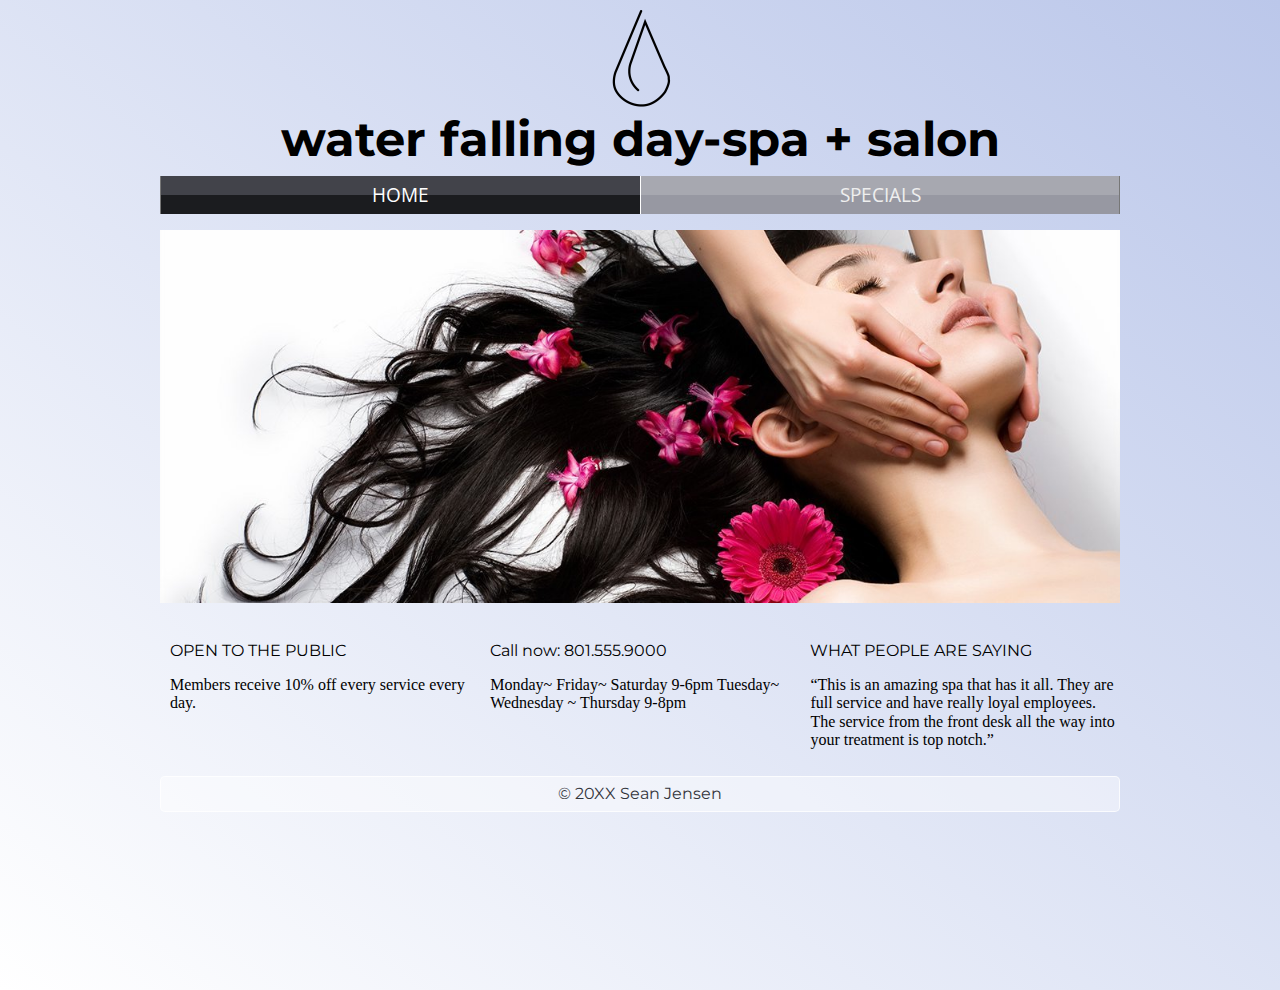
<file: index.html>
<!doctype html>
<html lang="en">
<head>
<meta charset="utf-8">
<meta name="description" content="-----">
<meta name="author" content="-----">

<title>Water Falling Spa</title>

<meta name="viewport" content="width=device-width, initial-scale=1, maximum-scale=1">

<link href="https://fonts.googleapis.com/css2?family=Open+Sans+Condensed:wght@300&display=swap" rel="stylesheet">
<link href="https://fonts.googleapis.com/css2?family=Montserrat:wght@100&display=swap" rel="stylesheet">

<link href="css/styles.css" rel="stylesheet">



     
</head>
<body>
<header class="clearfix">
    <img alt="logo" src="/images/logo.png"/>
    <h1>water falling day-spa + salon</h1>
</header>
    
<div class="wrapper" id="nav-wrapper">
    <nav class="clearfix">
        <ul >
            <li class="active"><a href="/index.html">HOME</a></li>
            <li><a href="/special.html">SPECIALS</a></li> 
        </ul>
    </nav>
</div>
    
    <main>
        <img alt="massage-ad" src="/images/massage.jpg" />
        <div class="text-content">
            <div>
                <h2>OPEN TO THE PUBLIC</h2>
                <p>Members receive 10% off every service every day.</p>
            </div>
            <div>
                <h2>Call now: 801.555.9000</h2>
                <p>Monday~ Friday~ Saturday 9-6pm Tuesday~ Wednesday ~ Thursday 9-8pm</p>
            </div>
            <div>
                <h2>WHAT PEOPLE ARE SAYING</h2>
                <p>“This is an amazing spa that has it all. They are full service and have really loyal employees. The service from the front desk all the way into your treatment is top notch.”</p>
            </div>
        </div>
   </main>
     
<div class="wrapper" id="footer-wrapper"> 
    <footer>
        &copy; 20XX Sean Jensen
    </footer>
</div>

</body>
</html>
</file>
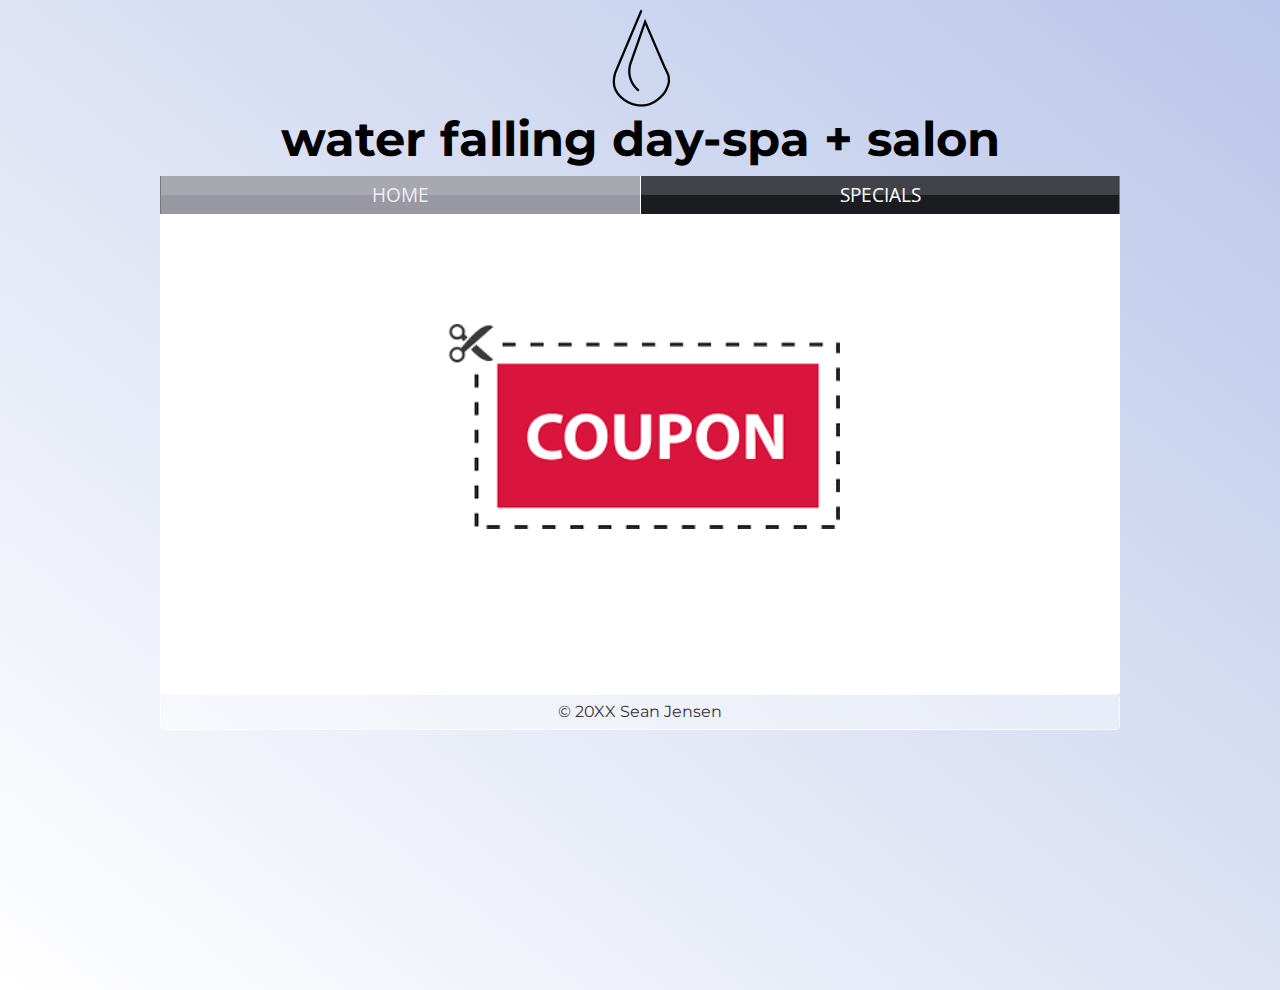
<file: special.html>
<!doctype html>
<html lang="en">
<head>
<meta charset="utf-8">
<meta name="description" content="-----">
<meta name="author" content="-----">

<title>Water Falling Spa</title>

<meta name="viewport" content="width=device-width, initial-scale=1, maximum-scale=1">

<link href="https://fonts.googleapis.com/css2?family=Open+Sans+Condensed:wght@300&display=swap" rel="stylesheet">
<link href="https://fonts.googleapis.com/css2?family=Montserrat:wght@100&display=swap" rel="stylesheet">

<link href="css/styles.css" rel="stylesheet">



     
</head>
<body>
<header class="clearfix">
    <img alt="logo" src="/images/logo.png"/>
    <h1>water falling day-spa + salon</h1>
</header>
    
<div class="wrapper" id="nav-wrapper">
    <nav class="clearfix">
        <ul >
            <li><a href="/index.html">HOME</a></li>
            <li class="active"><a href="/special.html">SPECIALS</a></li> 
        </ul>
    </nav>
</div>
    
    <main>
        <div class="coupon-content">
            <img alt="coupon" src="/images/coupon.png" />
        </div>
   </main>
     
<div class="wrapper" id="footer-wrapper"> 
    <footer>
        &copy; 20XX Sean Jensen
    </footer>
</div>

</body>
</html>
</file>
<file: css/styles.css>
/*! normalize.css v8.0.1 | MIT License | github.com/necolas/normalize.css */
/* Document
   ========================================================================== */
/**
 * 1. Correct the line height in all browsers.
 * 2. Prevent adjustments of font size after orientation changes in iOS.
 */
html {
  line-height: 1.15;
  /* 1 */
  -webkit-text-size-adjust: 100%;
  /* 2 */ }

/* Sections
   ========================================================================== */
/**
 * Remove the margin in all browsers.
 */
body {
  margin: 0; }

/**
 * Render the `main` element consistently in IE.
 */
main {
  display: block; }

/**
 * Correct the font size and margin on `h1` elements within `section` and
 * `article` contexts in Chrome, Firefox, and Safari.
 */
h1 {
  font-size: 2em;
  margin: 0.67em 0; }

/* Grouping content
   ========================================================================== */
/**
 * 1. Add the correct box sizing in Firefox.
 * 2. Show the overflow in Edge and IE.
 */
hr {
  box-sizing: content-box;
  /* 1 */
  height: 0;
  /* 1 */
  overflow: visible;
  /* 2 */ }

/**
 * 1. Correct the inheritance and scaling of font size in all browsers.
 * 2. Correct the odd `em` font sizing in all browsers.
 */
pre {
  font-family: monospace, monospace;
  /* 1 */
  font-size: 1em;
  /* 2 */ }

/* Text-level semantics
   ========================================================================== */
/**
 * Remove the gray background on active links in IE 10.
 */
a {
  background-color: transparent; }

/**
 * 1. Remove the bottom border in Chrome 57-
 * 2. Add the correct text decoration in Chrome, Edge, IE, Opera, and Safari.
 */
abbr[title] {
  border-bottom: none;
  /* 1 */
  text-decoration: underline;
  /* 2 */
  text-decoration: underline dotted;
  /* 2 */ }

/**
 * Add the correct font weight in Chrome, Edge, and Safari.
 */
b,
strong {
  font-weight: bolder; }

/**
 * 1. Correct the inheritance and scaling of font size in all browsers.
 * 2. Correct the odd `em` font sizing in all browsers.
 */
code,
kbd,
samp {
  font-family: monospace, monospace;
  /* 1 */
  font-size: 1em;
  /* 2 */ }

/**
 * Add the correct font size in all browsers.
 */
small {
  font-size: 80%; }

/**
 * Prevent `sub` and `sup` elements from affecting the line height in
 * all browsers.
 */
sub,
sup {
  font-size: 75%;
  line-height: 0;
  position: relative;
  vertical-align: baseline; }

sub {
  bottom: -0.25em; }

sup {
  top: -0.5em; }

/* Embedded content
   ========================================================================== */
/**
 * Remove the border on images inside links in IE 10.
 */
img {
  border-style: none; }

/* Forms
   ========================================================================== */
/**
 * 1. Change the font styles in all browsers.
 * 2. Remove the margin in Firefox and Safari.
 */
button,
input,
optgroup,
select,
textarea {
  font-family: inherit;
  /* 1 */
  font-size: 100%;
  /* 1 */
  line-height: 1.15;
  /* 1 */
  margin: 0;
  /* 2 */ }

/**
 * Show the overflow in IE.
 * 1. Show the overflow in Edge.
 */
button,
input {
  /* 1 */
  overflow: visible; }

/**
 * Remove the inheritance of text transform in Edge, Firefox, and IE.
 * 1. Remove the inheritance of text transform in Firefox.
 */
button,
select {
  /* 1 */
  text-transform: none; }

/**
 * Correct the inability to style clickable types in iOS and Safari.
 */
button,
[type="button"],
[type="reset"],
[type="submit"] {
  -webkit-appearance: button; }

/**
 * Remove the inner border and padding in Firefox.
 */
button::-moz-focus-inner,
[type="button"]::-moz-focus-inner,
[type="reset"]::-moz-focus-inner,
[type="submit"]::-moz-focus-inner {
  border-style: none;
  padding: 0; }

/**
 * Restore the focus styles unset by the previous rule.
 */
button:-moz-focusring,
[type="button"]:-moz-focusring,
[type="reset"]:-moz-focusring,
[type="submit"]:-moz-focusring {
  outline: 1px dotted ButtonText; }

/**
 * Correct the padding in Firefox.
 */
fieldset {
  padding: 0.35em 0.75em 0.625em; }

/**
 * 1. Correct the text wrapping in Edge and IE.
 * 2. Correct the color inheritance from `fieldset` elements in IE.
 * 3. Remove the padding so developers are not caught out when they zero out
 *    `fieldset` elements in all browsers.
 */
legend {
  box-sizing: border-box;
  /* 1 */
  color: inherit;
  /* 2 */
  display: table;
  /* 1 */
  max-width: 100%;
  /* 1 */
  padding: 0;
  /* 3 */
  white-space: normal;
  /* 1 */ }

/**
 * Add the correct vertical alignment in Chrome, Firefox, and Opera.
 */
progress {
  vertical-align: baseline; }

/**
 * Remove the default vertical scrollbar in IE 10+.
 */
textarea {
  overflow: auto; }

/**
 * 1. Add the correct box sizing in IE 10.
 * 2. Remove the padding in IE 10.
 */
[type="checkbox"],
[type="radio"] {
  box-sizing: border-box;
  /* 1 */
  padding: 0;
  /* 2 */ }

/**
 * Correct the cursor style of increment and decrement buttons in Chrome.
 */
[type="number"]::-webkit-inner-spin-button,
[type="number"]::-webkit-outer-spin-button {
  height: auto; }

/**
 * 1. Correct the odd appearance in Chrome and Safari.
 * 2. Correct the outline style in Safari.
 */
[type="search"] {
  -webkit-appearance: textfield;
  /* 1 */
  outline-offset: -2px;
  /* 2 */ }

/**
 * Remove the inner padding in Chrome and Safari on macOS.
 */
[type="search"]::-webkit-search-decoration {
  -webkit-appearance: none; }

/**
 * 1. Correct the inability to style clickable types in iOS and Safari.
 * 2. Change font properties to `inherit` in Safari.
 */
::-webkit-file-upload-button {
  -webkit-appearance: button;
  /* 1 */
  font: inherit;
  /* 2 */ }

/* Interactive
   ========================================================================== */
/*
 * Add the correct display in Edge, IE 10+, and Firefox.
 */
details {
  display: block; }

/*
 * Add the correct display in all browsers.
 */
summary {
  display: list-item; }

/* Misc
   ========================================================================== */
/**
 * Add the correct display in IE 10+.
 */
template {
  display: none; }

/**
 * Add the correct display in IE 10.
 */
[hidden] {
  display: none; }

/* Prevent adjustments of font size after orientation changes in IE on Windows Phone and in iOS.  */
html {
  -webkit-text-size-adjust: 100%;
  -ms-text-size-adjust: 100%; }

/*----------- apply a natural box layout model to all elements --------------*/
* {
  -moz-box-sizing: border-box;
  -webkit-box-sizing: border-box;
  box-sizing: border-box; }

/*----------- BODY --------------*/
html {
  height: 110%;
  -webkit-background-size: cover;
  -moz-background-size: cover;
  -o-background-size: cover;
  background-size: cover;
  background-repeat: no-repeat;
  background: -webkit-linear-gradient(to left bottom, #bbc7ea, white);
  background: -moz-linear-gradient(to left bottom, #bbc7ea, white);
  background: -ms-linear-gradient(to left bottom, #bbc7ea, white);
  background: -o-linear-gradient(to left bottom, #bbc7ea, white);
  background: linear-gradient(to left bottom, #bbc7ea, white); }

/*----------- HEADER --------------*/
header {
  padding: .5rem 20px;
  align-items: center;
  text-align: center; }

header h1, h2 {
  font-family: 'Montserrat', sans-serif; }

h1 {
  margin: 0;
  font-size: 3rem; }

h2 {
  margin: 0;
  font-size: 1rem;
  font-weight: normal; }

header img {
  max-width: 100px; }

/*----------- NAVIGATION --------------*/
nav {
  background: linear-gradient(0deg, #9798a2 50%, #a7a8b0 50%);
  font-family: "Open Sans Condensed", sans-serif; }

nav ul {
  list-style-type: none;
  padding: 0;
  margin: 0; }

nav ul li a {
  display: block;
  color: #eee;
  border-left: 1px solid white;
  padding: .5rem 0;
  text-decoration: none;
  font-family: "Open Sans Condensed", sans-serif;
  font-size: 1.2rem;
  text-align: center;
  background: linear-gradient(0deg, #9798a2 50%, #a7a8b0 50%); }

nav ul li:first-child a {
  border-left: none; }

nav ul li.active a {
  background: linear-gradient(0deg, #1b1c1f 50%, #42434a 50%);
  color: #fff; }

nav ul li a:hover {
  background: linear-gradient(0deg, #9798a2 50%, #a7a8b0 50%);
  color: #33353C; }

/*----------- MAIN --------------*/
img {
  width: 100%; }

main img {
  margin-top: 16px;
  margin-bottom: 24px; }

.text-content {
  padding: 10px;
  display: grid;
  grid-template-columns: 50% 50%;
  grid-gap: 10px;
  grid-template-rows: auto; }

.coupon-content {
  background-color: #fff;
  height: 480px;
  text-align: center; }

.coupon-content img {
  margin-top: 110px;
  width: 400px; }

/*----------- FOOTER --------------*/
footer {
  background-color: rgba(255, 255, 255, 0.418);
  border: 1px solid rgba(255, 255, 255, 0.74);
  border-radius: 5px;
  font-family: 'Montserrat', sans-serif;
  padding: .5rem 2%;
  text-align: center;
  color: #33353C; }

/*----- Clearfix: Force an Element not to collapse -----*/
.clearfix:after {
  content: "";
  display: table;
  clear: both; }

@media only screen and (min-width: 35rem) {
  /*----------- BODY --------------*/
  /*----------- HEADER --------------*/
  /*----------- NAVIGATION --------------*/
  nav ul li:first-child a {
    border-left: 1px solid #777; }

  nav ul li:last-child a {
    border-right: 1px solid #777; }

  nav ul li a {
    padding: .5rem 1rem; }

  nav ul li {
    float: left;
    width: 50%; }

  /*----------- MAIN --------------*/
  .text-content {
    grid-template-columns: 33% 33% 33%; }

  /*----------- FOOTER --------------*/ }
/* end of media query */
@media only screen and (min-width: 60rem) {
  nav, main, footer, header {
    max-width: 60rem;
    margin: auto; }

  /*----------- BODY --------------*/
  /*----------- HEADER --------------*/
  /*----------- NAVIGATION --------------*/
  /*----------- MAIN --------------*/
  /*----------- FOOTER --------------*/ }
/* end of media query */
</file>
